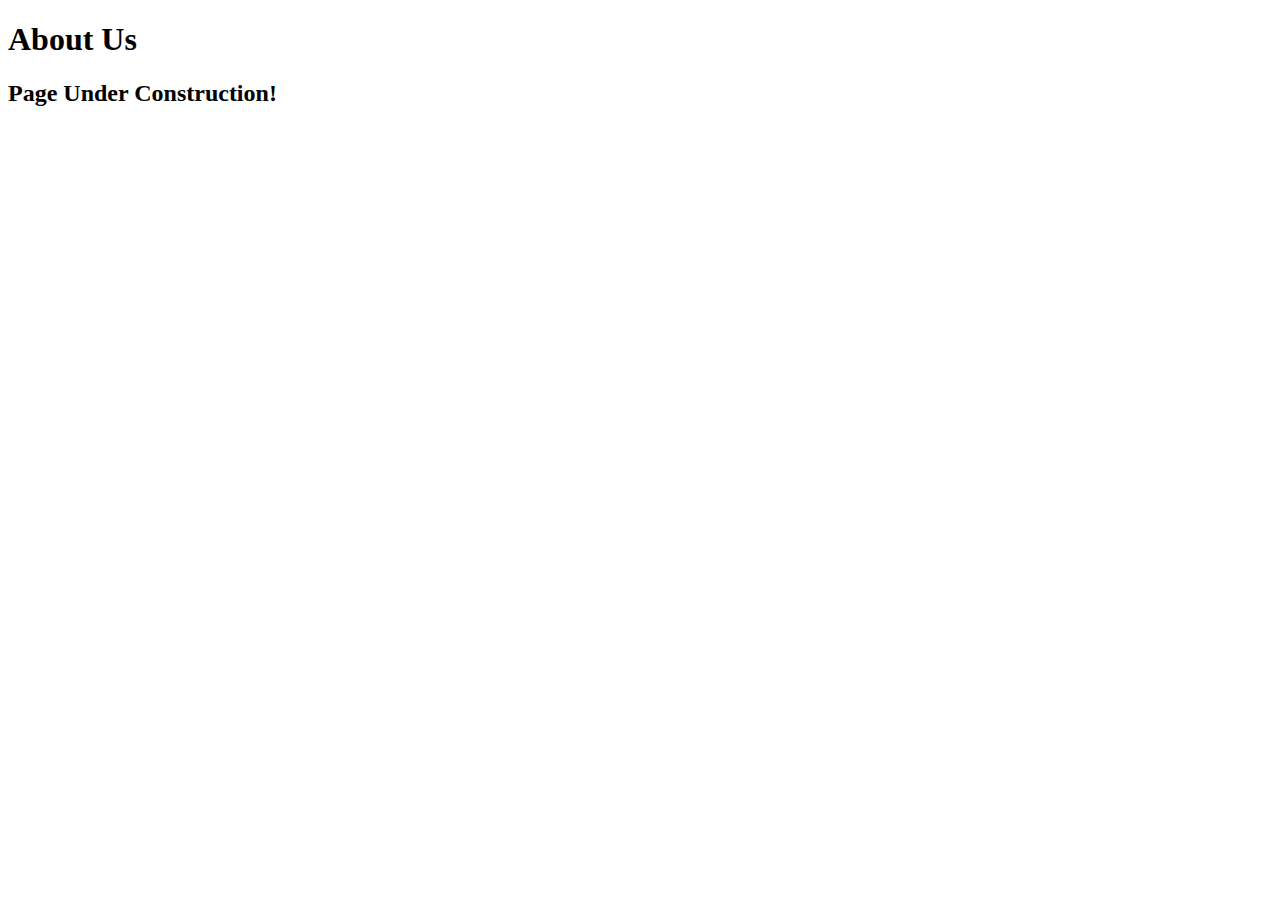
<file: about.html>
<!DOCTYPE html>
<html lang="en">
<head>
    <meta charset="UTF-8">
    <meta name="viewport" content="width=device-width, initial-scale=1.0">
    <title>About Us</title>
</head>
<body>
    <h1>About Us</h1>
    <h2>Page Under Construction!</h2>
</body>
</html>
</file>
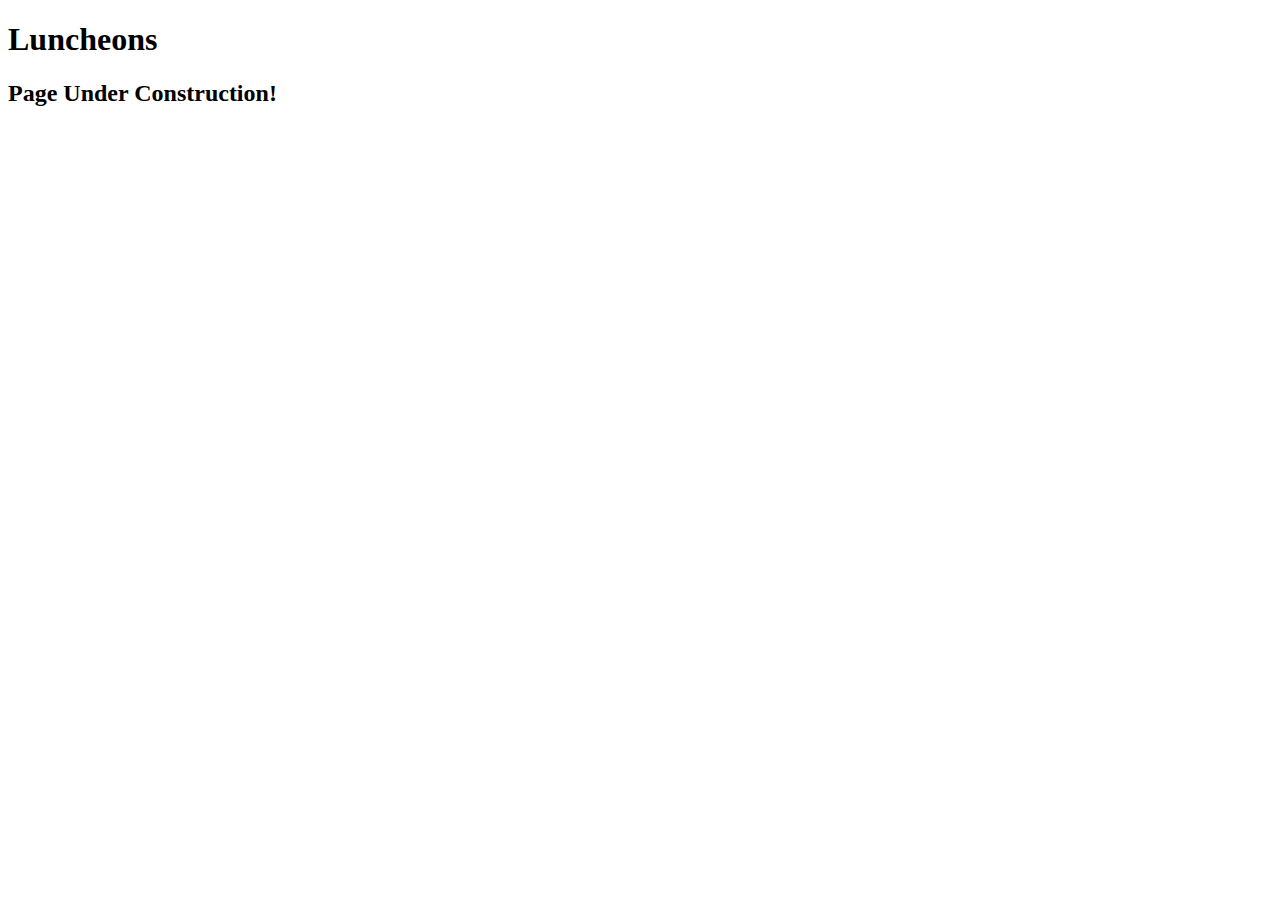
<file: luncheons.html>
<!DOCTYPE html>
<html lang="en">
<head>
    <meta charset="UTF-8">
    <meta name="viewport" content="width=device-width, initial-scale=1.0">
    <title>Luncheons</title>
</head>
<body>
    <h1>Luncheons</h1>
    <h2>Page Under Construction!</h2>
</body>
</html>
</file>
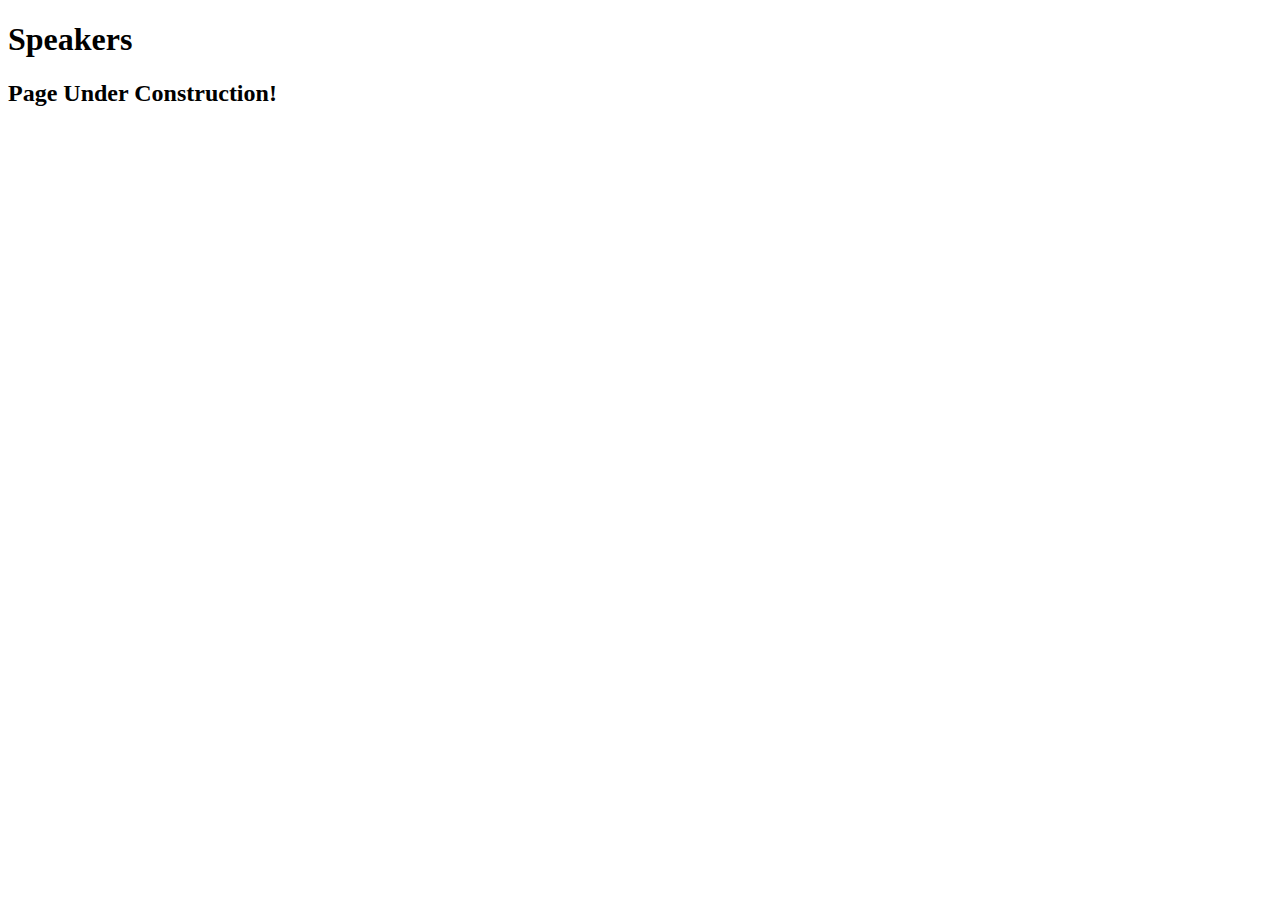
<file: speakers.html>
<!DOCTYPE html>
<html lang="en">
<head>
    <meta charset="UTF-8">
    <meta name="viewport" content="width=device-width, initial-scale=1.0">
    <title>Speakers</title>
</head>
<body>
    <h1>Speakers</h1>
    <h2>Page Under Construction!</h2>
</body>
</html>
</file>
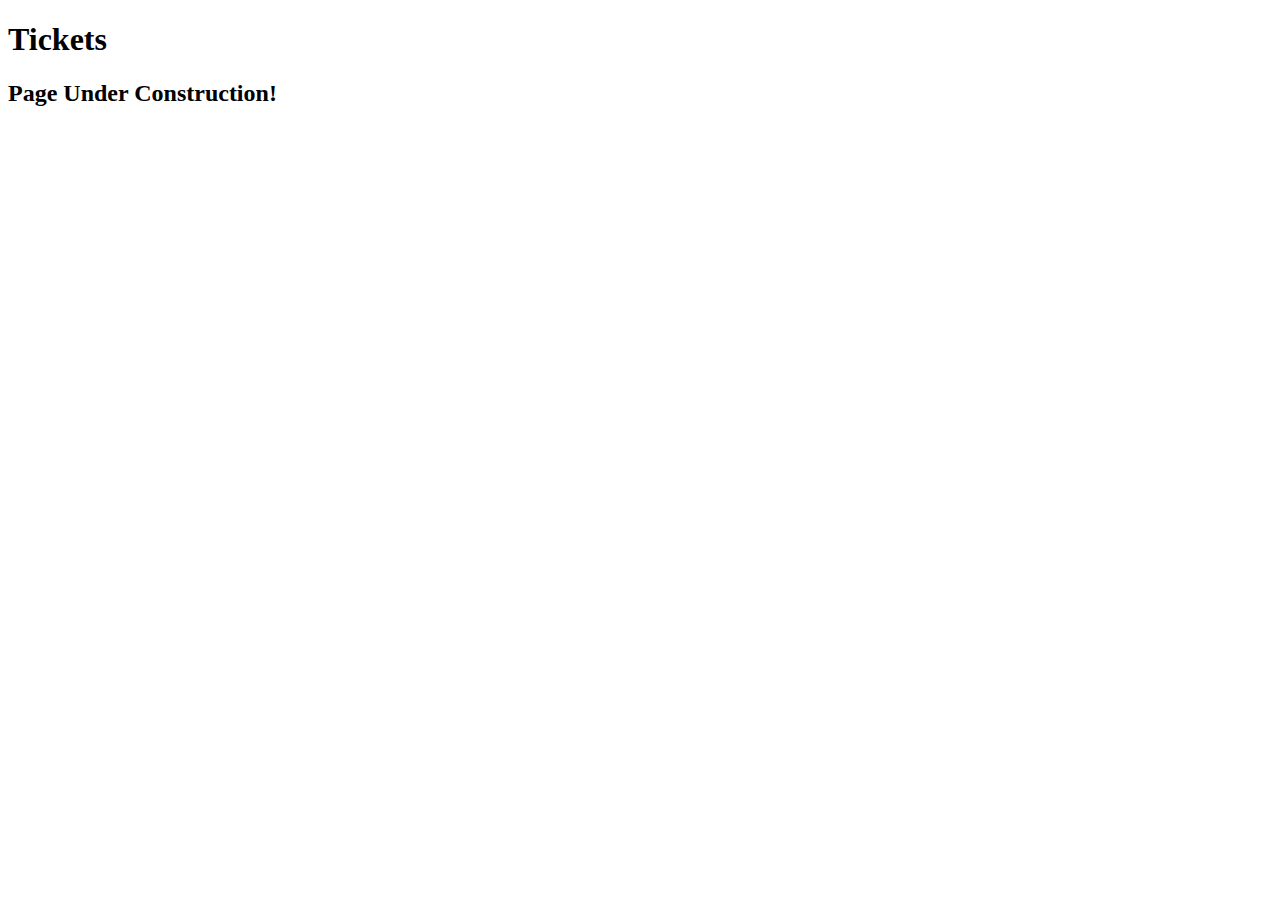
<file: tickets.html>
<!DOCTYPE html>
<html lang="en">
<head>
    <meta charset="UTF-8">
    <meta name="viewport" content="width=device-width, initial-scale=1.0">
    <title>Tickets</title>
</head>
<body>
    <h1>Tickets</h1>
    <h2>Page Under Construction!</h2>
</body>
</html>
</file>
